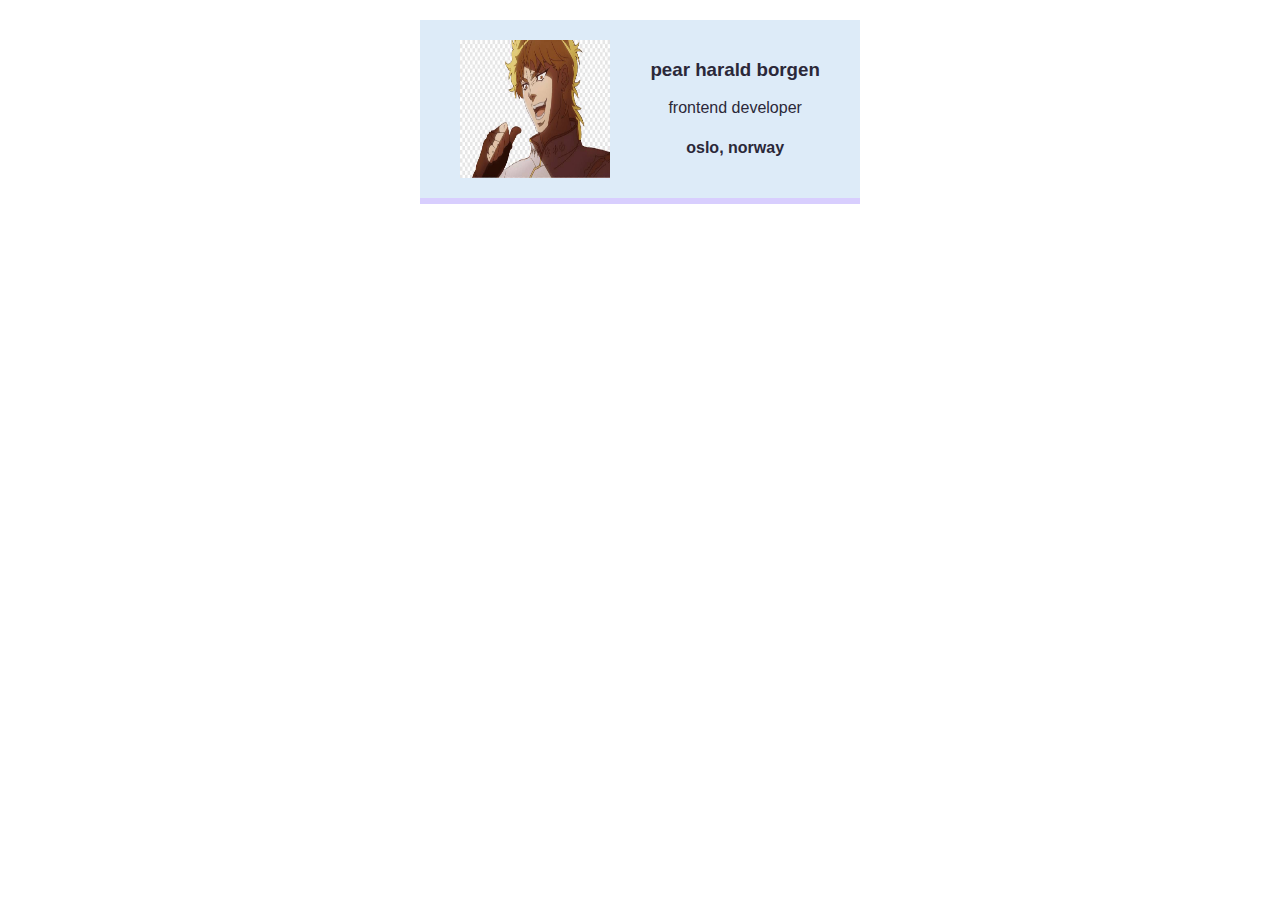
<file: index.html>
<!DOCTYPE html>
<html lang="en">
<head>
    <link rel="stylesheet" href="style.css">
</head>
<body>

    <div class="card">
            <img 
             class="avatar"  
             src="images/meme1.JPG" 
             alt="itsameme">
        <div >
            <h3>pear harald borgen</h3>
            <p>frontend developer</p>
            <h4>oslo, norway</h4>
        </div>

    </div>

</body>
</html>
</file>
<file: style.css>
body{
    margin: 20px;
    font-family: Verdana, Geneva, Tahoma, sans-serif;
}
.avatar{
    width: 150px;
}
.card{
    width: 400px;
    display: flex;
    justify-content: space-around;
    padding: 20px;
    margin: 0 auto;
    text-align: center;
    background: #ddebf8;
    color: #2b2839;
    border-bottom: 6px solid #d8cefe;
}
</file>
<file: style10.css>
body{
    margin: 20px;
    font-family: Verdana, Geneva, Tahoma, sans-serif;
}
.avatar{
    width: 150px;
}
.card{
    width: 400px;
    display: flex;
    justify-content: space-around;
    padding: 20px;
    margin: 0 auto;
    text-align: center;
    background: #ddebf8;
    color: #2b2839;
    border-bottom: 6px solid #d8cefe;
}
</file>
